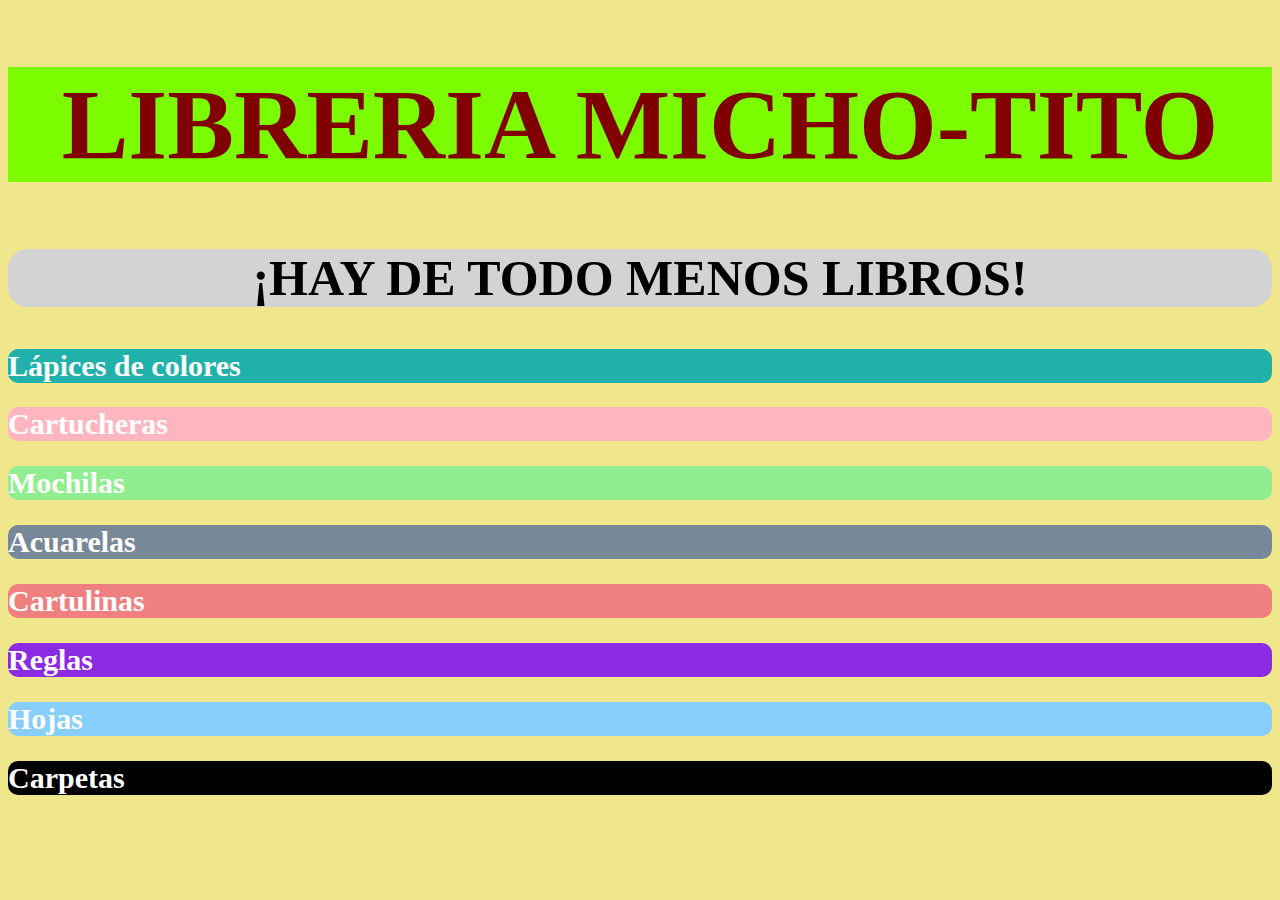
<file: 01_Dise_Web/Clase 4/index.4.html>
<!DOCTYPE html>
<html lang="en">
<head>
    <meta charset="UTF-8">
    <meta http-equiv="X-UA-Compatible" content="IE=edge">
    <meta name="viewport" content="width=device-width, initial-scale=1.0">
    <link rel="stylesheet" href="./style.css">
 <title>Libreria M-T</title>
</head>
    <body>
        <h1>LIBRERIA MICHO-TITO</h1>
        <h2 Class= "hay">¡HAY DE TODO MENOS LIBROS!</h2>
        <h2 class= "Lápices" >Lápices de colores</h2>
        <h2 class= "Cartucheras">Cartucheras</h2>
        <h2 class= "Mochilas">Mochilas</h2>
        <h2 class= "Acua">Acuarelas</h2>
        <h2 class= "Cartulinas">Cartulinas</h2>
        <h2 class= "Reglas">Reglas</h2>
        <h2 class= "Hojas">Hojas</h2>
        <h2 class= "Carpetas">Carpetas</h2>
    </body>
</html>
</file>
<file: 01_Dise_Web/Clase 4/style.css>
body {
    background-color: khaki;
}
h1 {
    background-color: lawngreen;
    color: maroon;
    font-size: 100px;
    text-align: center;
}
.hay {
    background-color: lightgray;
    color:black;
    font-size: 50px;
    text-align: center;   
    border-radius: 20px;
}
.Lápices {
    background-color: lightseagreen;
    color:white;
    font-size: 30px;
    text-align: left;   
    border-radius: 10px;
}
.Cartucheras {
    background-color: lightpink;
    color:white;
    font-size: 30px;
    text-align: left;   
    border-radius: 10px;
}
.Mochilas {
    background-color: lightgreen;
    color:white;
    font-size: 30px;
    text-align: left;   
    border-radius: 10px;
}
.Cartulinas {
    background-color: lightcoral;
    color:white;
    font-size: 30px;
    text-align: left;   
    border-radius: 10px;
}

.Acua {
    background-color: lightslategrey;
    color:white;
    font-size: 30px;
    text-align: left;   
    border-radius: 10px;
}
.Reglas {
    background-color: blueviolet;
    color:white;
    font-size: 30px;
    text-align: left;   
    border-radius: 10px;
}
.Hojas {
    background-color: lightskyblue;
    color:white;
    font-size: 30px;
    text-align: left;   
    border-radius: 10px;
}
.Carpetas {
    background-color: black;
    color:white;
    font-size: 30px;
    text-align: left;   
    border-radius: 10px;
}
</file>
